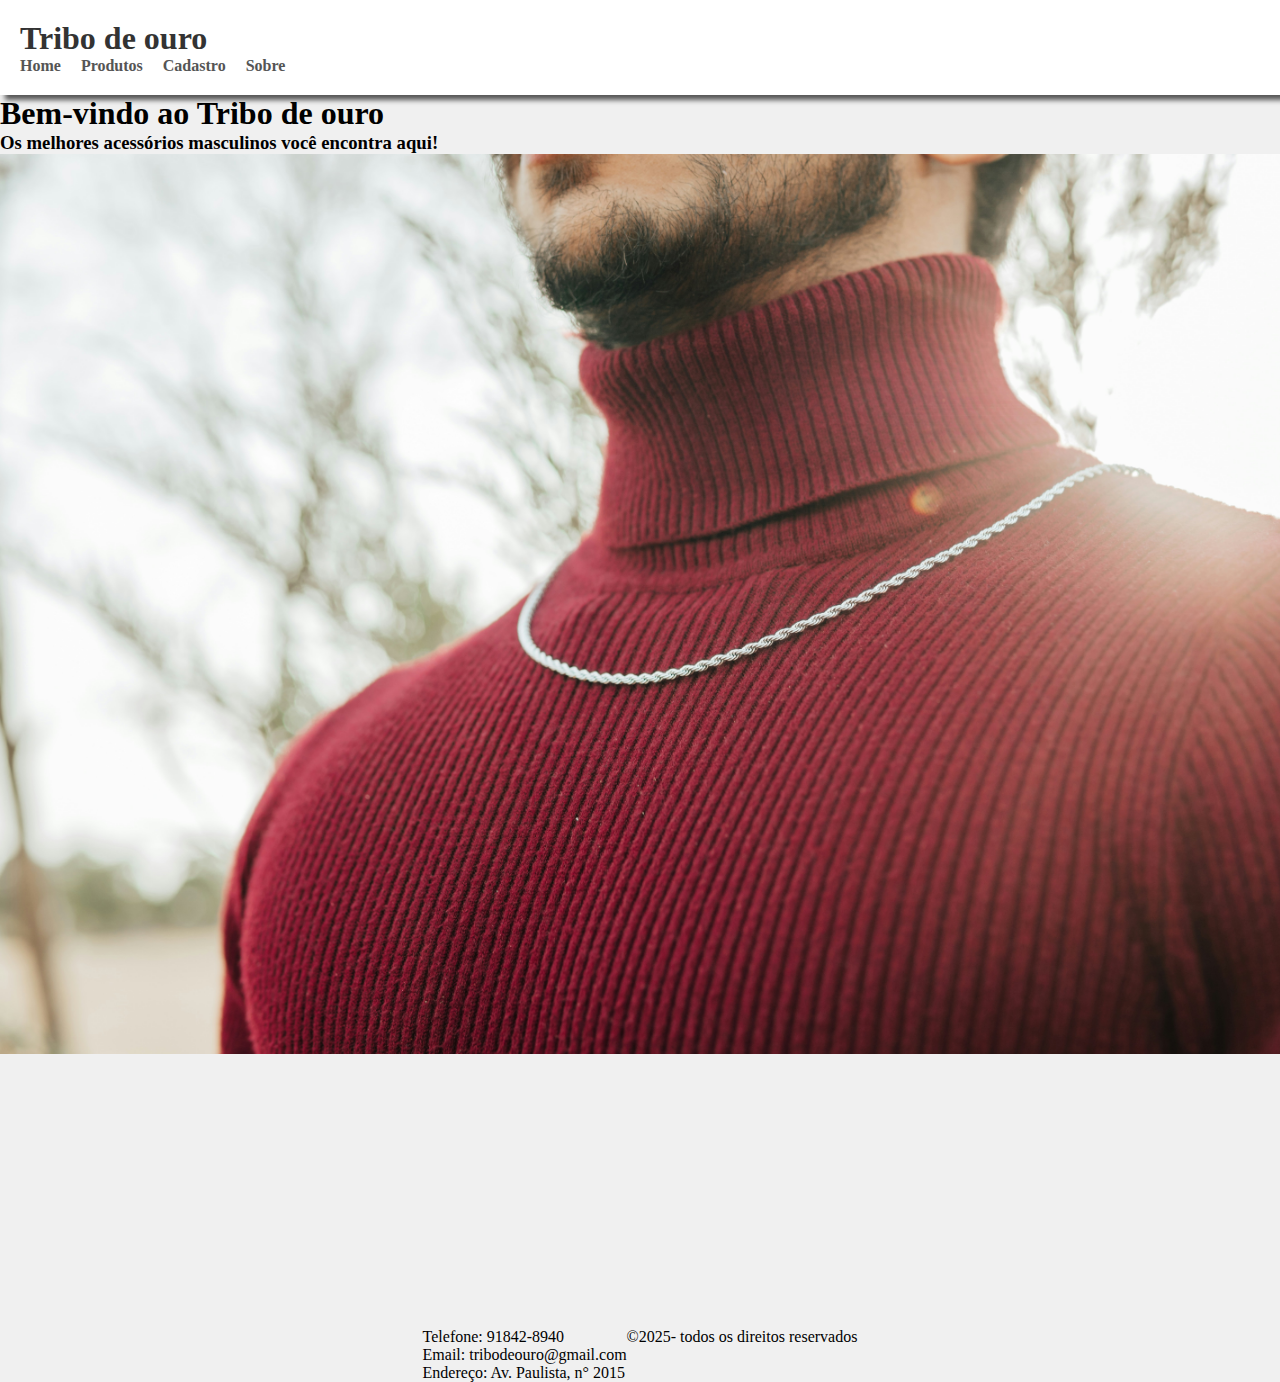
<file: index.html>
<!DOCTYPE html>
<html lang="pt-br">
<head>
    <meta charset="UTF-8">
    <meta name="viewport" content="width=device-width, initial-scale=1.0">
    <title>Tribo de ouro</title>
    <link rel="icon" href="./src/assets/ICON-DIAMANTE.webp" type="image/webp">
    <link rel="stylesheet" href="./src/css/estilo.css">
</head>
<body>
    <header>
        <div class="container">
            <h1>Tribo de ouro</h1>
            <nav>
                <ul>
                    <li><a href="./index.html">Home</a></li>
                    <li><a href="./pages/pagina.html">Produtos</a></li>
                    <li><a href="./pages/cadastro.html">Cadastro</a></li>
                    <li><a href="./pages/sobre.html">Sobre</a></li>
                </ul>
            </nav>
        </div>
    </header>
    <main>
        <div class="container">
            <h1>Bem-vindo ao Tribo de ouro</h1>
            <h3>Os melhores acessórios masculinos você encontra aqui!</h3>
        </div>
         <section class="banner">
        <img id="image" alt="banner">
    </section>
    </main>

    <footer>
        <div class="info">
            <p>Telefone: 91842-8940</p>
            <p>Email: tribodeouro@gmail.com</p>
            <p>Endereço: Av. Paulista, n° 2015 </p>
        </div>
        <p>&copy;2025- todos os direitos reservados</p>
    </footer>
    <script src="./src/js/script.js"></script>
    
</body>
</html>
</file>
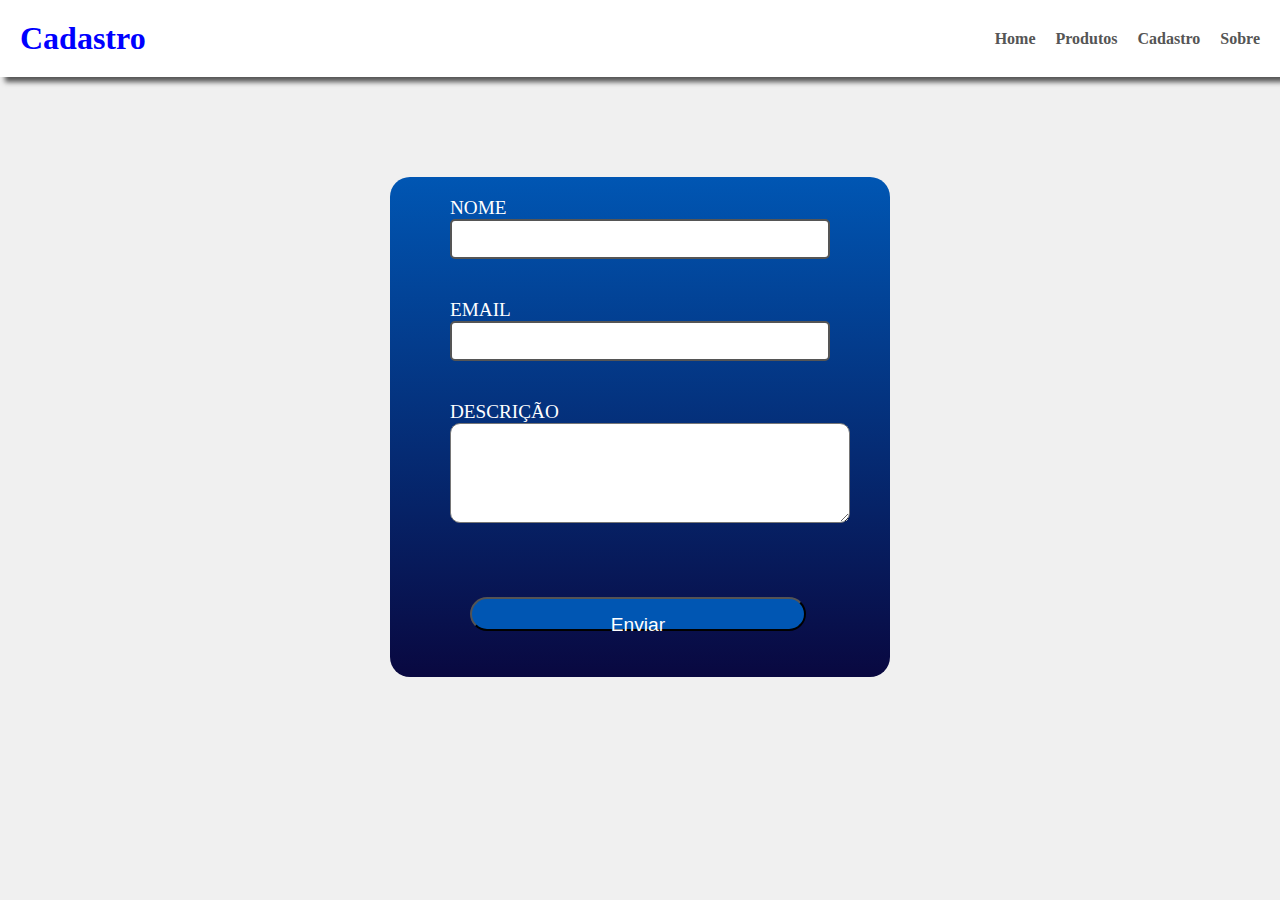
<file: pages/cadastro.html>
<!DOCTYPE html>
<html lang="pt-br">

<head>
    <meta charset="UTF-8">
    <meta name="viewport" content="width=device-width, initial-scale=1.0">
    <link rel="stylesheet" href="../src/css/estilo.css">
    <link rel="icon" href="../src/assets/ICON-DIAMANTE.webp" type="image/webp">
    <title>Cadastro</title>
</head>

<body>

    <header>
        <h1 id="logo">Cadastro</h1>
        <nav>
            <ul>
                <li><a href="./../index.html">Home</a></li>
                <li><a href="./pagina.html">Produtos</a></li>
                <li><a href="./cadastro.html">Cadastro</a></li>
                <li><a href="./sobre.html">Sobre</a></li>
            </ul>
        </nav>
    </header>

    <main id="container-cadastro">
        <div class="cadastro">
            <form class="form" id="form">
                <article class="control">
                    <label for="nome">Nome</label>
                    <input type="text" name="nome" id="nome" >
                    <i class="error"><img src="../src/assets/erro.svg"></i>
                    <small>Erro</small>
                </article>

                <article class="control">
                    <label for="email">Email</label>
                    <input type="email" name="email" id="email">
                    <i class="error"><img src="../src/assets/erro.svg"></i>
                    <small>Erro</small>
                </article>

                <article class="control">
                    <label for="descricao">Descrição</label>
                    <textarea type="text" name="descricao" id="descricao"></textarea>
                    <i class="error"><img src="../src/assets/erro.svg"></i>
                    <small>Erro</small>
                </article>

                <button type="submit" onclick="validar()">Enviar</button>

            </form>

        </div>

    </main>

    <script src="../src/js/script.js"></script>
</body>
</html>
</file>
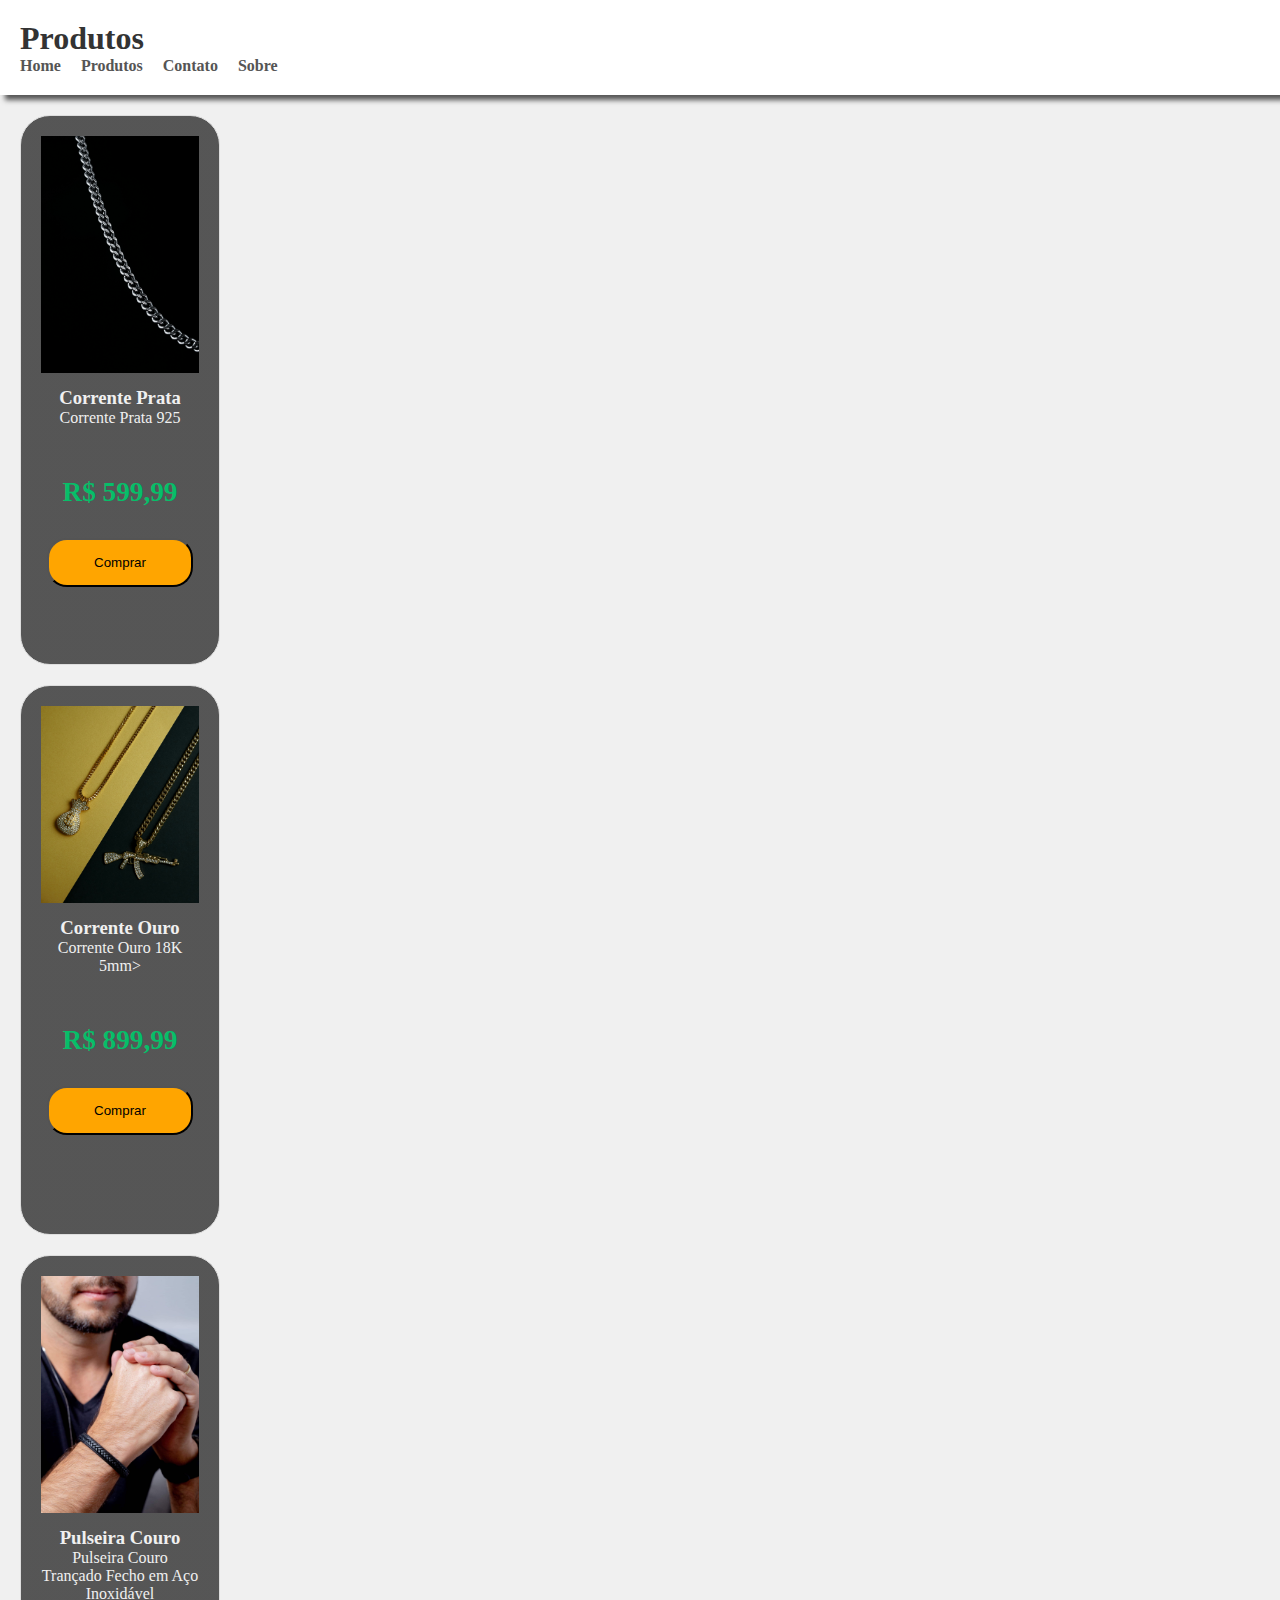
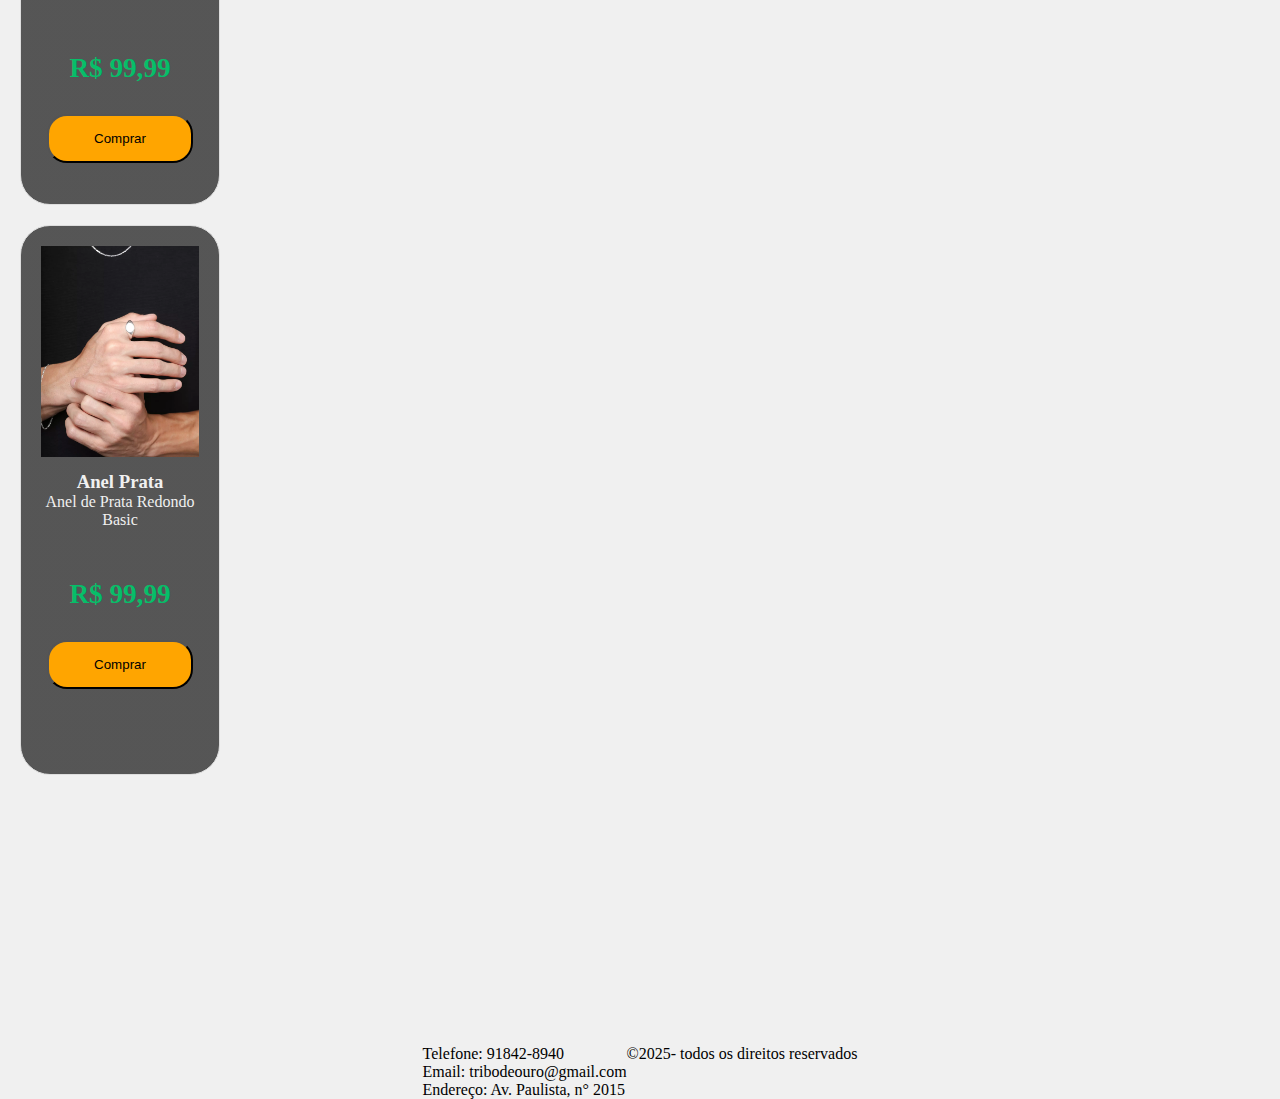
<file: pages/pagina.html>
<!DOCTYPE html>
<html lang="pt-br">
<head>
    <meta charset="UTF-8">
    <meta name="viewport" content="width=device-width, initial-scale=1.0">
    <title>Página</title>
    <link rel="stylesheet" href="../src/css/estilo.css">
</head>
<body>
        <header>
        <div class="container">
            <h1>Produtos</h1>
            <nav>
                <ul>
                    <li><a href="./index.html">Home</a></li>
                    <li><a href="./pages/pagina.html">Produtos</a></li>
                    <li><a href="./pages/contato.html">Contato</a></li>
                    <li><a href="./pages/sobre.html">Sobre</a></li>
                </ul>
            </nav>
        </div>
    </header>
    <main>
        <article class = "produto">
            <img src = "../src/assets/corrente-prata.jpg" alt = "">
            <h3>Corrente Prata</h3>
            <p>Corrente Prata 925</p>
            <p class="preco">R$ 599,99</p>
            <button type="submit">Comprar</button>
        </article>
                <article class = "produto">
            <img src = "../src/assets/corrente-ouro.jpg" alt = "">
            <h3>Corrente Ouro</h3>
            <p>Corrente Ouro 18K 5mm>
            <p class="preco">R$ 899,99</p>
            <button type="submit">Comprar</button>
        </article>
                <article class = "produto">
            <img src = "../src/assets/pulseiracouro.jpg" alt = "">
            <h3>Pulseira Couro</h3>
            <p>Pulseira Couro Trançado Fecho em Aço Inoxidável</p>
            <p class="preco">R$ 99,99</p>
            <button type="submit">Comprar</button>
        </article>
                <article class = "produto">
            <img src = "../src/assets/anel-redondo.webp" alt = "">
            <h3>Anel Prata</h3>
            <p>Anel de Prata Redondo Basic</p>
            <p class="preco">R$ 99,99</p>
            <button type="submit">Comprar</button>
        </article>
    </main>
    <footer>
        <div class="info">
            <p>Telefone: 91842-8940</p>
            <p>Email: tribodeouro@gmail.com</p>
            <p>Endereço: Av. Paulista, n° 2015 </p>
        </div>
        <p>&copy;2025- todos os direitos reservados</p>
    </footer>
    <script src="/src/js/script.js"></script>
</body>
</html>
</file>
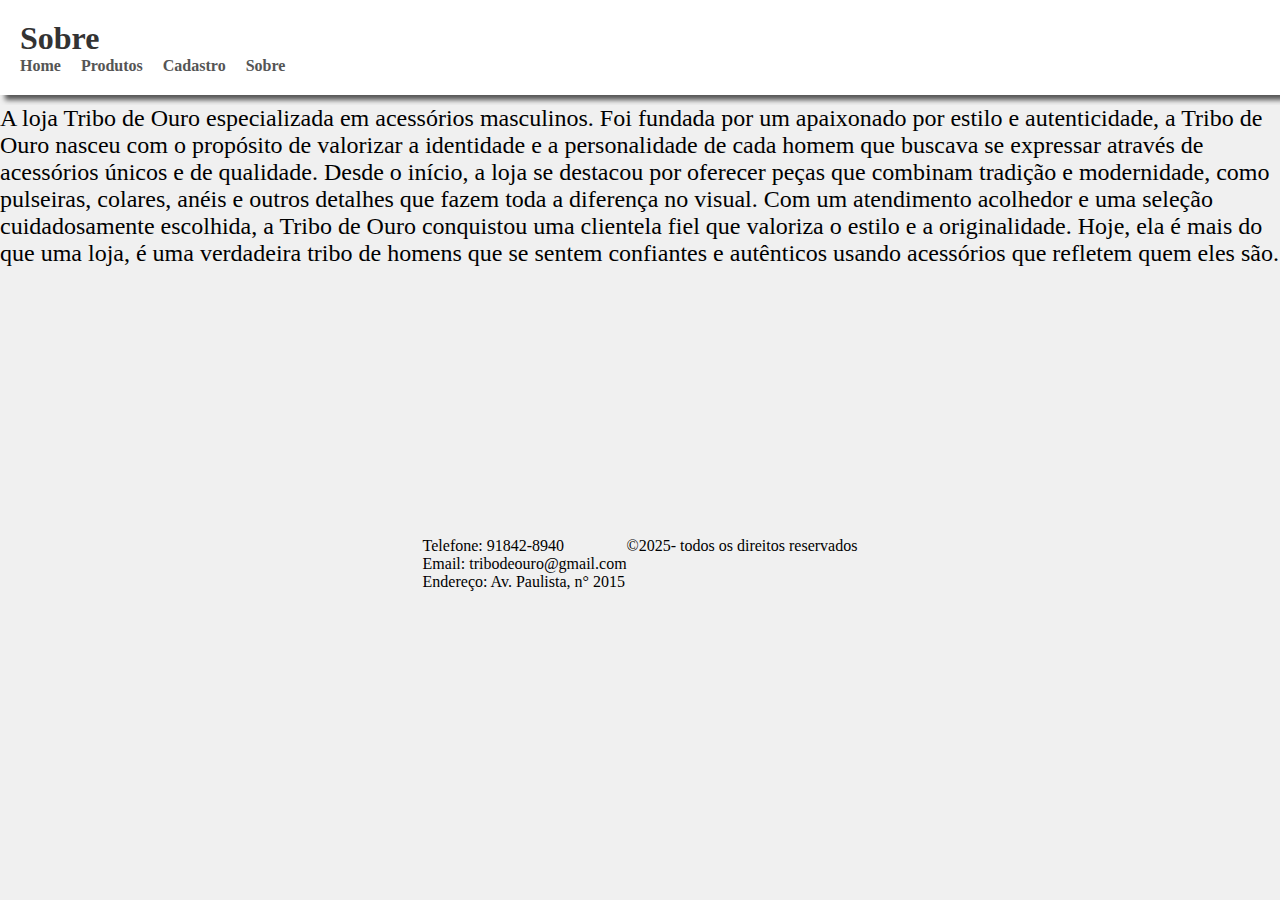
<file: pages/sobre.html>
<!DOCTYPE html>
<html lang="pt-br">
<head>
    <meta charset="UTF-8">
    <meta name="viewport" content="width=device-width, initial-scale=1.0">
    <title>Sobre</title>
    <link rel="icon" href="../src/assets/ICON-DIAMANTE.webp" type="image/webp">
    <link rel="stylesheet" href="../src/css/estilo.css">
</head>
<body>
    <header>
        <div class="container">
            <h1>Sobre</h1>
            <nav>
                <ul>
                    <li><a href="../index.html">Home</a></li>
                    <li><a href="./pagina.html">Produtos</a></li>
                    <li><a href="./cadastro.html">Cadastro</a></li>
                    <li><a href="./sobre.html">Sobre</a></li>
                </ul>
            </nav>
        </div>
    </header>
 <main>
    <div class="sobre">
        <p>A loja Tribo de Ouro especializada em acessórios masculinos. Foi fundada por um apaixonado por estilo e autenticidade, a Tribo de Ouro nasceu com o propósito de valorizar a identidade e a personalidade de cada homem que buscava se expressar através de acessórios únicos e de qualidade. Desde o início, a loja se destacou por oferecer peças que combinam tradição e modernidade, como pulseiras, colares, anéis e outros detalhes que fazem toda a diferença no visual. Com um atendimento acolhedor e uma seleção cuidadosamente escolhida, a Tribo de Ouro conquistou uma clientela fiel que valoriza o estilo e a originalidade. Hoje, ela é mais do que uma loja, é uma verdadeira tribo de homens que se sentem confiantes e autênticos usando acessórios que refletem quem eles são.</p>
    </div>
    </main>
    <footer>
        <div class="info">
            <p>Telefone: 91842-8940</p>
            <p>Email: tribodeouro@gmail.com</p>
            <p>Endereço: Av. Paulista, n° 2015 </p>
        </div>
        <p>&copy;2025- todos os direitos reservados</p>
    </footer>

    
</body>
</html>
</file>
<file: src/css/estilo.css>
*{
    margin:0;
    padding: 0;
    box-sizing: border-box;
}

body{
    background: #f0f0f0;
}
header{
    background: #fff;
    color:#333;
    padding: 20px;
    display: flex;
    justify-content: space-between;
    align-items: center;
    box-shadow: 5px 5px 5px #555;
}
header nav ul{
    list-style: none;
    display: flex;
    gap:20px;
}
header nav ul li a{
    text-decoration: none;
    color:#555;
    font-weight: 700;
}

header nav ul li a:hover{
    color:goldenrod;
    text-decoration: underline;
    border: 2px solid #ccc;
}
header #logo{
    color:blue;
}
.banner #image{
    width: 100%;
    height:100vh;
    object-fit: cover; /*Ocupa todo o espaço*/   
}

.produto{
  width: 200px;
  height: 550px; 
  margin: 20px;
  padding: 20px;
  border: 1px solid #ddd;
  background-image: linear-gradient(#303030cd );
  color:#f0f0f0;
  border-radius: 30px;
  text-align: center;
}
.produto img{
  max-width: 100%;
  height: auto;
  margin-bottom: 10px;
}
.preco{
  font-weight: 700;
  margin-top: 50px;
  color:rgb(7, 190, 105);
  font-size: 1.7rem;
}
button{
  background: orange;
  margin-top: 30px;
  padding: 15px 45px;
  border-radius: 20px;
  cursor: pointer;
}
button:hover{
  background: #021b2b;
  color:aqua;
}

/*CONTATO*/

#container-cadastro{
    background: #f0f0f0;
    display: flex;
    align-items: center;
    justify-content: center;
    margin-top: 100px;
}
.cadastro{
    background-image: linear-gradient(#0056b3,#090840);
    width: 500px;
    height: 500px;
    border-radius: 20px;
}

.form{
    padding:  0 40px 30px;
}
.control{
    margin: 20px;
    padding-bottom: 20px;
    position: relative;
}
.control label{
    margin-top: 20px;
    display: inline;
    margin-bottom: 5px;
    font-size: 1.2rem;
    color:#fff;
    text-transform: uppercase;
}
.control input{
    border: 2px solid #555;
    border-radius: 5px;
    display: block;
    width: 100%;
    height: 40px;
    padding: 15px;
}

#descricao{
    width: 400px;
    height: 100px;
    border-radius: 10px;
}

.form button{
    width: 80%;
    height: 30px;
    background: #0056b3;
    color:#fff;
    font-size: 1.2rem;
    cursor: pointer;
    margin-left: 40px;
    border-radius: 20px;
}

.form button:hover{
    background: #28a745;
    color:#fff;
    transition: 0.3s;
}

.control i {
    position: absolute;
    margin-top: 5px;
    visibility: hidden;
}

.control small{
    visibility: hidden;
    position: absolute;
    margin-top: 5px;
}

.sobre{

    font-size: x-large;
    background: #f0f0f0;
    display: flex;
    align-items: center;
    justify-content: center;
    margin-top: 10px;
}

footer{
    margin-top: 30vh;
    display: flex;
    justify-content: center;
}
</file>
